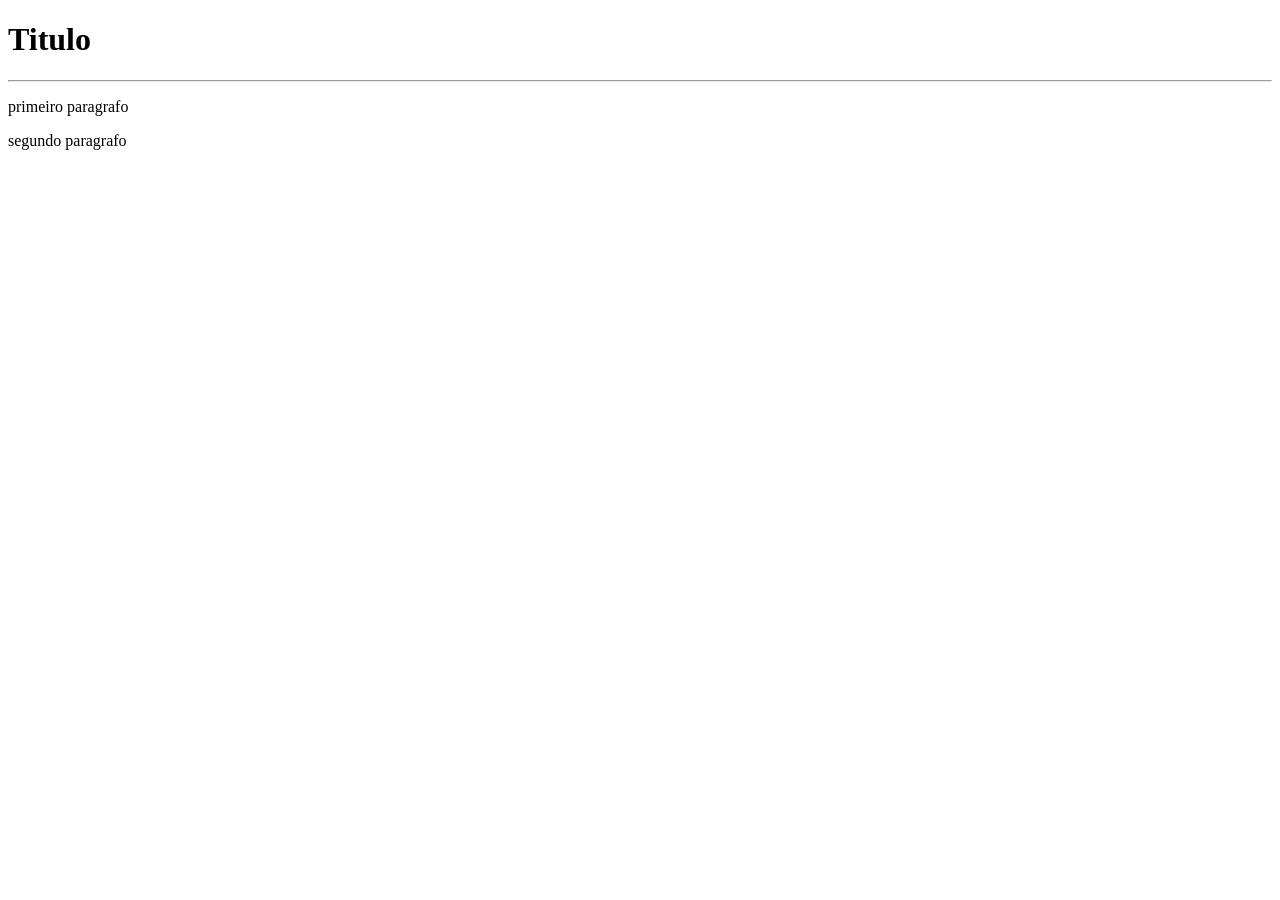
<file: estudos/html-css/exercicios/01-h1/index.html>
<!DOCTYPE html>
<html lang="pt-br">
<head>
    <meta charset="UTF-8">
    <meta http-equiv="X-UA-Compatible" content="IE=edge">
    <meta name="viewport" content="width=device-width, initial-scale=1.0">
    <title>Primeiro Exercicio</title>
</head>
<body>
    <h1>Titulo</h1>
    <hr> <!--Linha Horizontal-->
    <p>primeiro paragrafo</p>
    <p>segundo paragrafo</p>
</body>
</html>
</file>
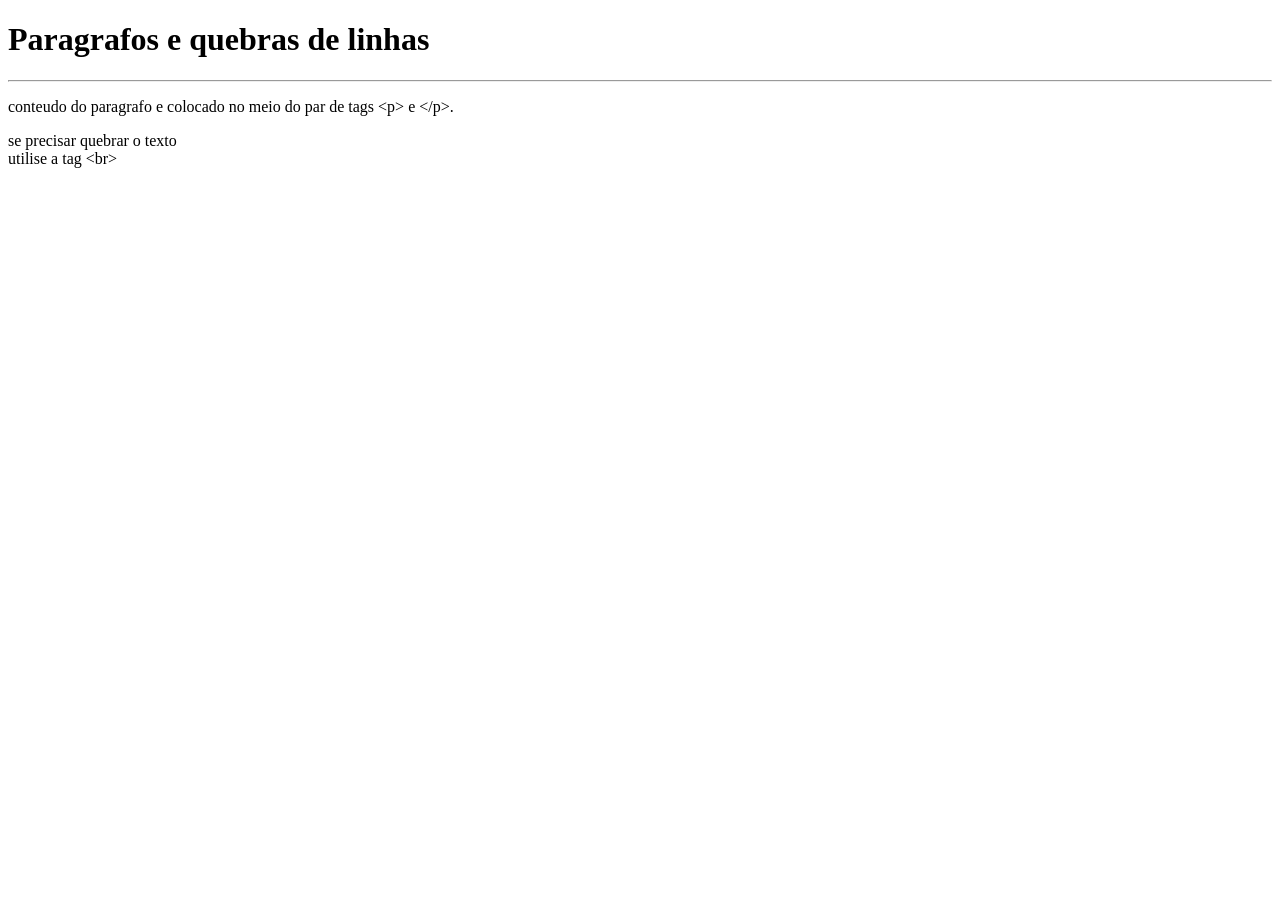
<file: estudos/html-css/exercicios/02-p-hr/index.html>
<!DOCTYPE html>
<html lang="en">
<head>
    <meta charset="UTF-8">
    <meta http-equiv="X-UA-Compatible" content="IE=edge">
    <meta name="viewport" content="width=device-width, initial-scale=1.0">
    <title>Paragrafos</title>
</head>
<body>
    <h1>Paragrafos e quebras de linhas</h1>
    <hr>
    <p>conteudo do paragrafo e colocado no meio do par de tags &lt;p&gt; e &lt;/p&gt;.</p> <!--lt = less than/menor que  gt = greater than/maior que-->
    <p>se precisar quebrar o texto <br> utilise a tag &lt;br&gt; </p>
    
</body>
</html>
</file>
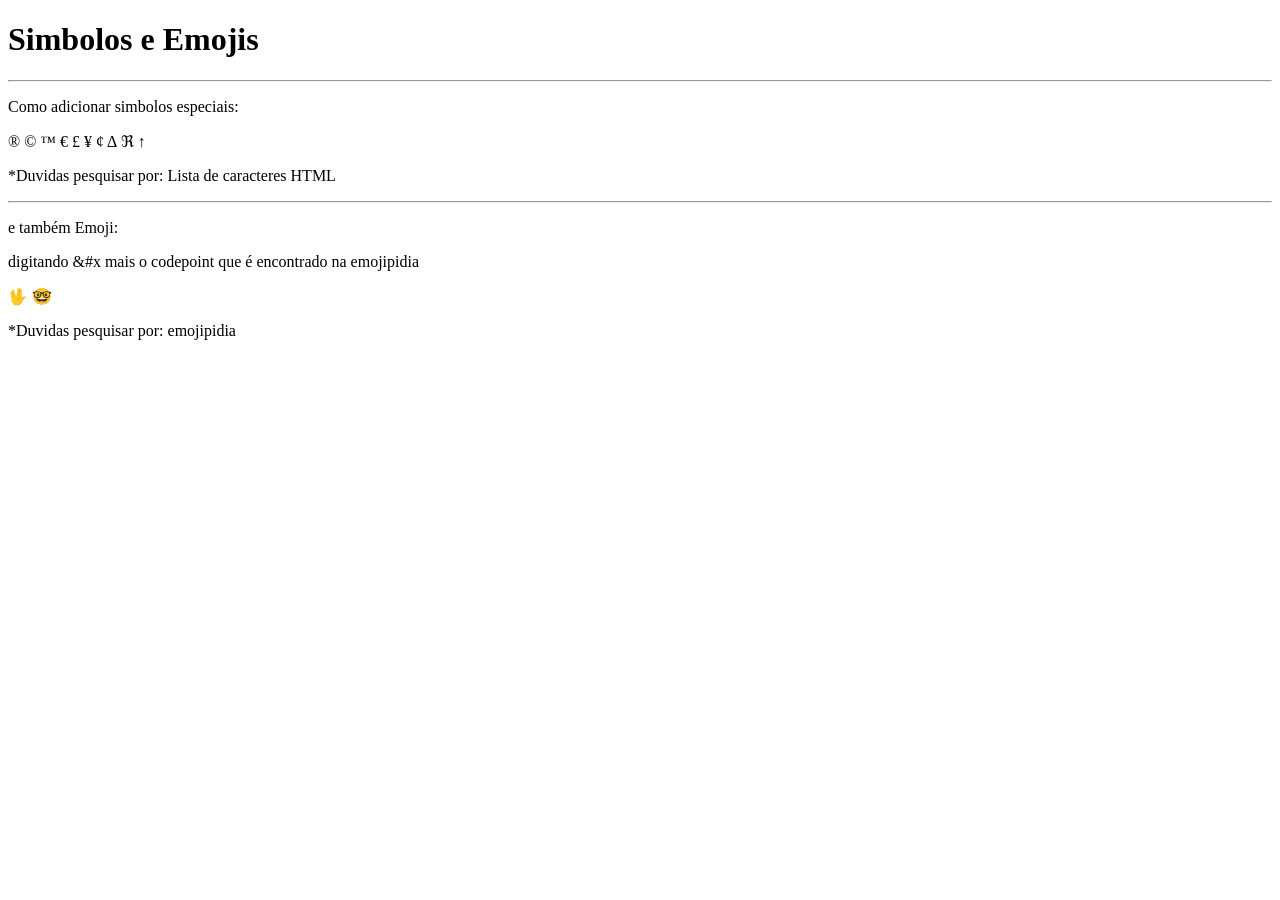
<file: estudos/html-css/exercicios/03-&-&#/index.html>
<!DOCTYPE html>
<html lang="pt-br">
<head>
    <meta charset="UTF-8">
    <meta http-equiv="X-UA-Compatible" content="IE=edge">
    <meta name="viewport" content="width=device-width, initial-scale=1.0">
    <title>Exercicio 003</title>
</head>
<body>
    <h1>Simbolos e Emojis</h1>
    <hr>
    <p>Como adicionar simbolos especiais:</p>
    &reg;
    &copy;
    &trade;
    &euro;
    &pound;
    &yen;
    &cent;
    &Delta;
    &real;
    &uarr;
    <p>*Duvidas pesquisar por: Lista de caracteres HTML</p>
    <hr>
    <p> e também Emoji: </p>
    <p>digitando &#x mais o codepoint que é encontrado na emojipidia</p>
    &#x1f596;
    &#x1f913;
    <p>*Duvidas pesquisar por: emojipidia</p>
</body>
</html>
</file>
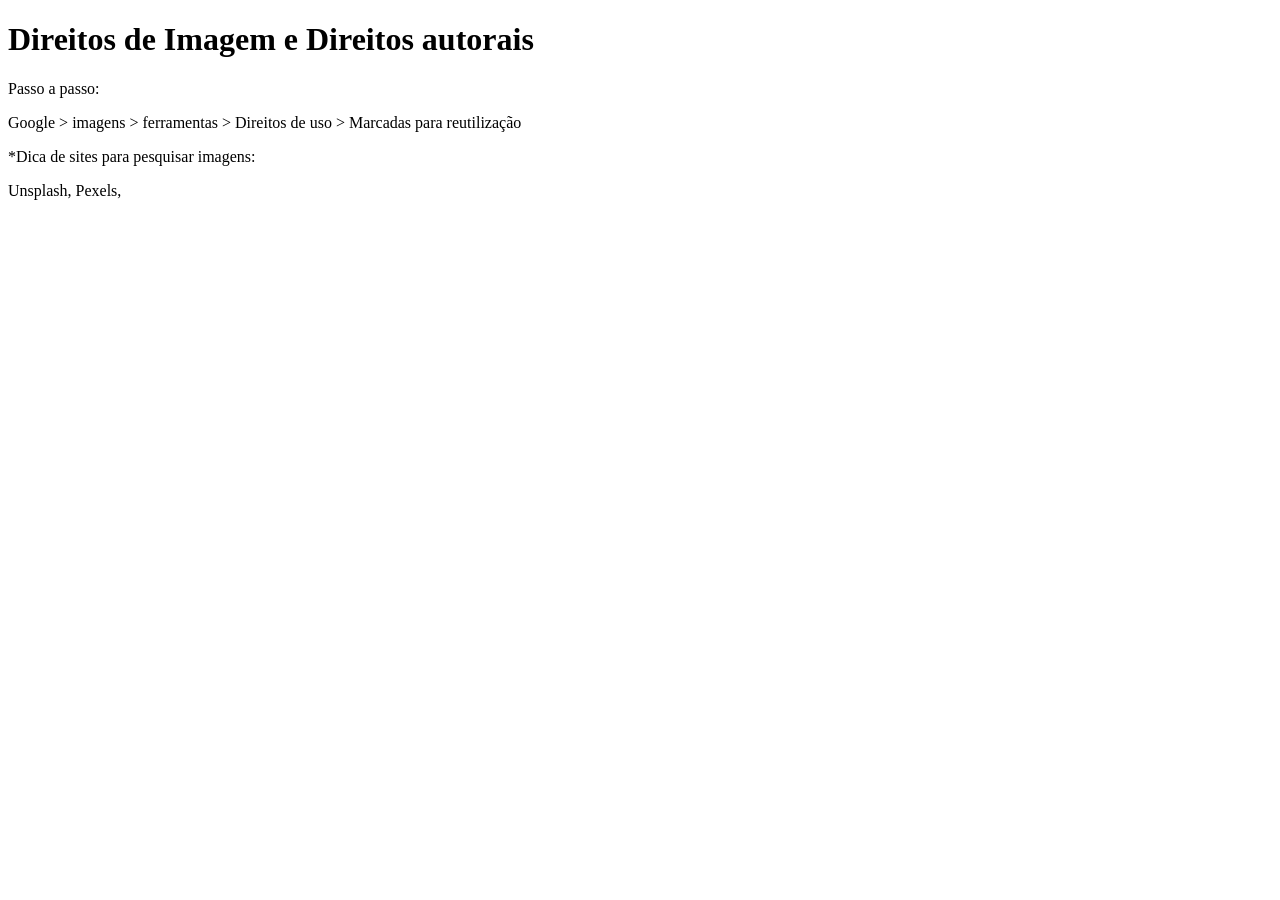
<file: estudos/html-css/exercicios/04-imagem/index.html>
<!DOCTYPE html>
<html lang="pt-br">
<head>
    <meta charset="UTF-8">
    <meta http-equiv="X-UA-Compatible" content="IE=edge">
    <meta name="viewport" content="width=device-width, initial-scale=1.0">
    <title>Aula 004</title>
</head>
<body>
    <h1>Direitos de Imagem e Direitos autorais</h1>
    <p>Passo a passo:</p>
    <p>Google > imagens > ferramentas > Direitos de uso > Marcadas para reutilização</p>
    <p>*Dica de sites para pesquisar imagens:</p>
    <p>Unsplash, Pexels,
    </p>
</body>
</html>
</file>
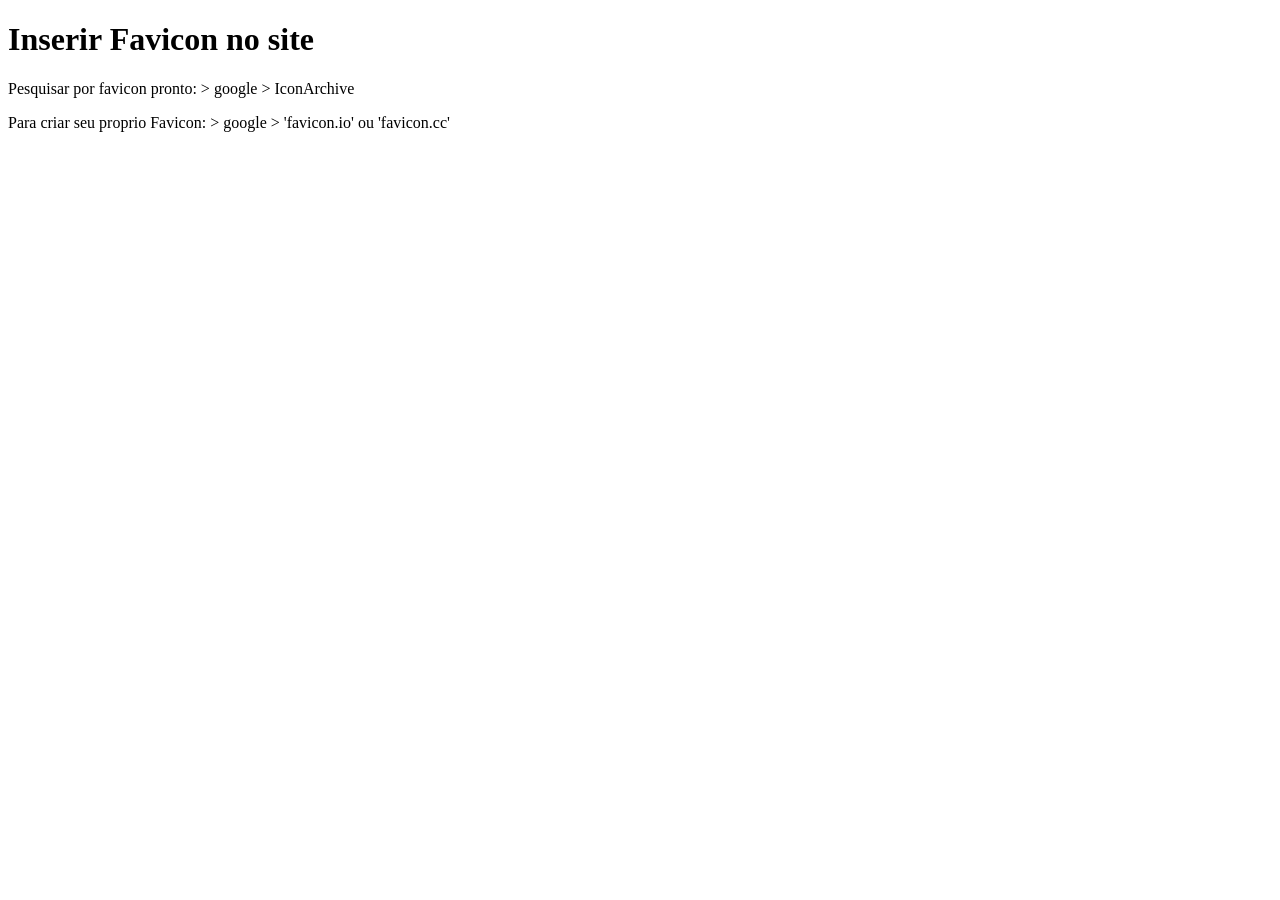
<file: estudos/html-css/exercicios/06-favicon/index.html>
<!DOCTYPE html>
<html lang="pt-br">
<head>
    <meta charset="UTF-8">
    <meta name="viewport" content="width=device-width, initial-scale=1.0">
    <title>Aula sobre Favicon</title>
    <!--link para inserir o favicon-->
    <link rel="shortcut icon" href="favicon.ico" type="image/x-icon">
</head>
<body>
    <h1>Inserir Favicon no site</h1>

    <p>Pesquisar por favicon pronto: > google > IconArchive</p>

    <p>Para criar seu proprio Favicon: > google > 'favicon.io' ou 'favicon.cc'</p>

</body>
</html>
</file>
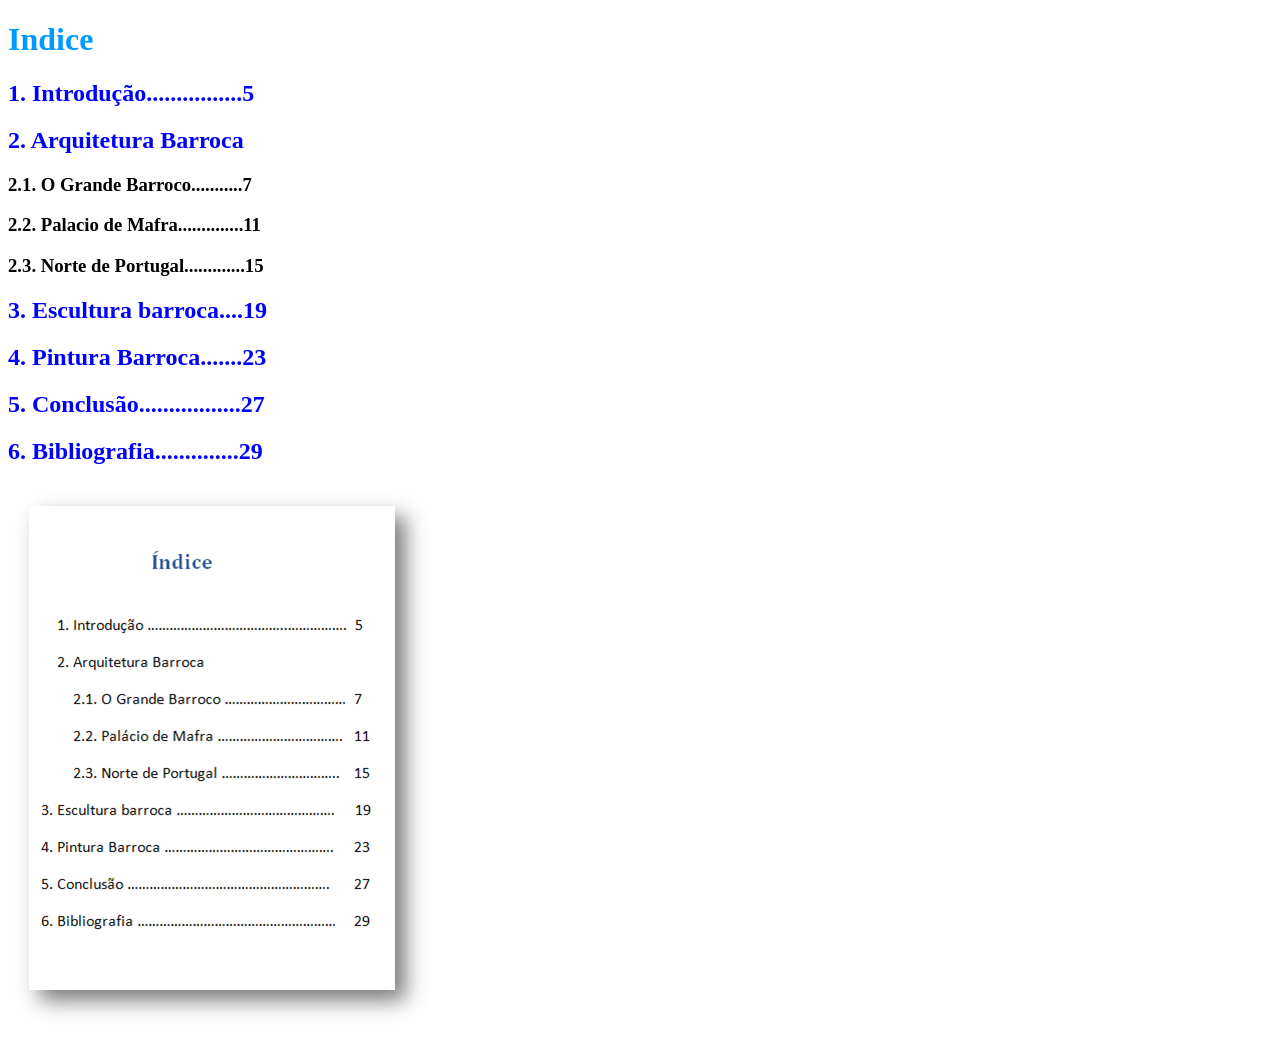
<file: estudos/html-css/exercicios/08-headings/index.html>
<!DOCTYPE html>
<html lang="pt-br">
<head>
    <meta charset="UTF-8">
    <meta name="viewport" content="width=device-width, initial-scale=1.0">
    <title>Titulo</title>
    <style>
        h1 {
            color: rgb(0, 153, 255);
        }
        h2 {
            color: blue;
        }
        h3 {
            color: black;
        }
    </style>
</head>
<body>
    <h1>Indice</h1>
    <h2>1. Introdução................5</h2>
    <h2>2. Arquitetura Barroca</h2>
    <h3>2.1. O Grande Barroco...........7</h3>
    <h3>2.2. Palacio de Mafra..............11</h3>
    <h3>2.3. Norte de Portugal.............15</h3>
    <h2>3. Escultura barroca....19</h2>
    <h2>4. Pintura Barroca.......23</h2>
    <h2>5. Conclusão.................27</h2>
    <h2>6. Bibliografia..............29</h2>
    
    <img src="indice.png" alt="">
</body>
</html>
</file>
